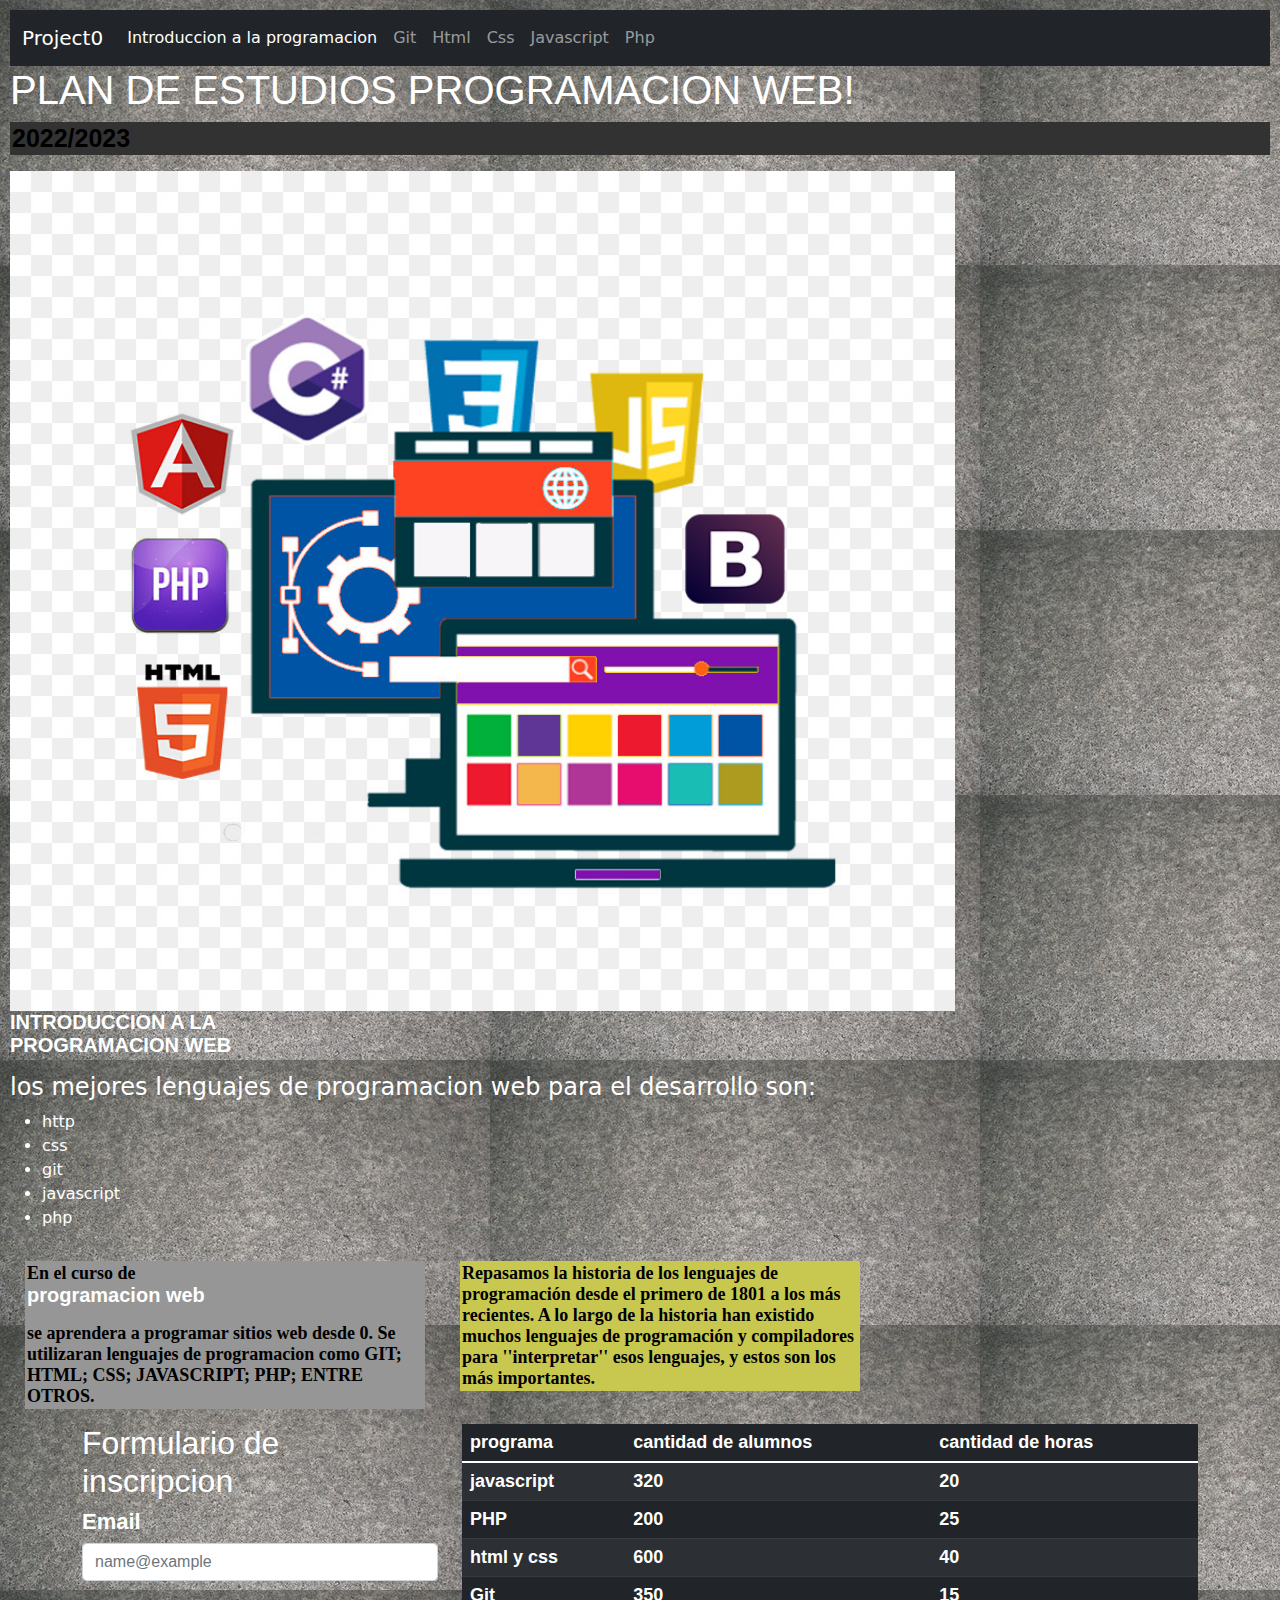
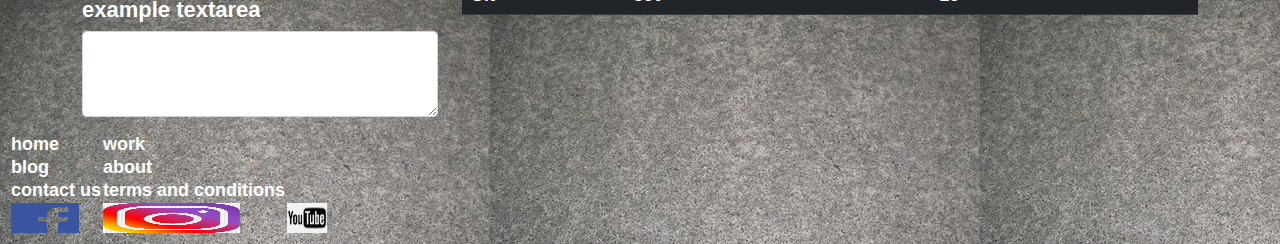
<file: index.html>
<!DOCTYPE html>
<html lang="en" dir="ltr">
  <head>
    <meta charset="utf-8">
    <title>programación</title>
    <!--hoja css-->
    <link rel="stylesheet" href="style.css">
    <!--bootstrap-->
    <link rel="stylesheet" type="text/css" href="css/bootstrap.min.css">
    <script type="text/javascript" src="js/bootstrap.min.js"></script>
    <script type="text/javascript" src="js/jquery-3.6.0.min.js"></script>
  </head>
  <body>
    <!--barra de navegacion-->
    <nav class="navbar navbar-expand-lg navbar-dark bg-dark">
       <div class="container-fluid">
        <a class="navbar-brand" href="#">Project0</a>
        <button class="navbar-toggler" type="button" data-bs-toggle="collapse" data-bs-target="#navbarNavAltMarkup" aria-controls="navbarNavAltMarkup" aria-expanded="false" aria-label="Toggle navigation">
         <span class="navbar-toggler-icon"></span>
        </button>
        <div class="collapse navbar-collapse" id="navbarNavAltMarkup">
         <div class="navbar-nav">
          <a class="nav-link active" aria-current="page" href="index.html">Introduccion a la programacion</a>
          <a class="nav-link" href="git.html">Git</a>
          <a class="nav-link" href="HTML.html">Html</a>
          <a class="nav-link" href="css.html">Css</a>
          <a class="nav-link" href="javascript.html">Javascript</a>
          <a class="nav-link" href="php.html">Php</a>
          <a class="nav-link disabled"></a>
         </div>
        </div>
       </div>
      </nav>
      <!--fin barra de navegacion-->
    <header>
      <h1>PLAN DE ESTUDIOS PROGRAMACION WEB!</h1>
      <p id="fecha">2022/2023</p>
    </header>
    <section>
      <img src="img/img1.jpg" alt="programacion">
      <p>INTRODUCCION A LA <br> PROGRAMACION WEB</p>
      <h4>los mejores lenguajes de programacion web para el desarrollo son:</h4>
      <ul>
        <li>http</li>
        <li>css</li>
        <li>git</li>
        <li>javascript</li>
        <li>php</li>
      </ul>
      <article class="flex">  En el curso de
        <p class="info">programacion web</p>
         se aprendera a programar sitios web desde 0. Se utilizaran
         lenguajes de programacion como GIT; HTML; CSS; JAVASCRIPT; PHP; ENTRE OTROS.
      </article>
      <aside class="flex"> Repasamos la historia de los lenguajes de programación desde el primero de 1801 a los más recientes.
         A lo largo de la historia han existido muchos lenguajes de programación y compiladores para ''interpretar''
         esos lenguajes, y estos son los más importantes.
      </aside>
    </section>
    <footer>
        <div class="container">
          <div class="row">
            <div class="col-sm-12 col-md-4 col-lg-4 col-xl-4">
              <h2>Formulario de inscripcion</h2>
              <!--formulario-->
              <form>
                <div class="mb-3">
                  <label for="exampleFormControlInput1" class="form-label">Email</label>
                  <input type="email" class="form-control" id="exampleFormControlInput1" placeholder="name@example">
                </div>
                <div class="mb-3">
                  <label for="exanpleFormControlTextarea" class="form-label">example textarea</label>
                  <textarea class="form-control" id="exanpleFormControlTextarea" rows="3"></textarea>
                </div>
              </form>
            </div>
            <div class="col-sm-12 col-md-8 col-lg-8 col-xl-8">
              <!--tabla-->
              <table class="table table-dark table-striped">
                <thead>
                  <tr>
                    <th>programa</th>
                    <th>cantidad de alumnos</th>
                    <th>cantidad de horas</th>
                  </tr>
                </thead>
                <tbody>
                  <tr>
                    <td>javascript</td>
                    <td>320</td>
                    <td>20</td>
                  </tr>
                  <tr>
                    <td>PHP</td>
                    <td>200</td>
                    <td>25</td>
                  </tr>
                  <tr>
                    <td>html y css</td>
                    <td>600</td>
                    <td>40</td>
                  </tr>
                  <tr>
                    <td>Git</td>
                    <td>350</td>
                    <td>15</td>
                  </tr>
                </tbody>
              </table>
            </div>
          </div>
        </div>
        <table>
          <tr>
            <td>home</td>
            <td>work</td>
          </tr>
          <tr>
            <td>blog</td>
            <td>about</td>
          </tr>
          <tr>
            <td>contact us</td>
            <td>terms and conditions</td>
          </tr>
          <tr>
            <td><img src="face.png" alt="facebook" width="30" height="30"></td>
            <td><img src="insta.png" alt="instagram" width="30" height="30"></td>
            <td><img src="yt.png" alt="youtube" width="30" height="30"></td>
          </tr>
        </table>
    </footer>
  </body>
</html>
</file>
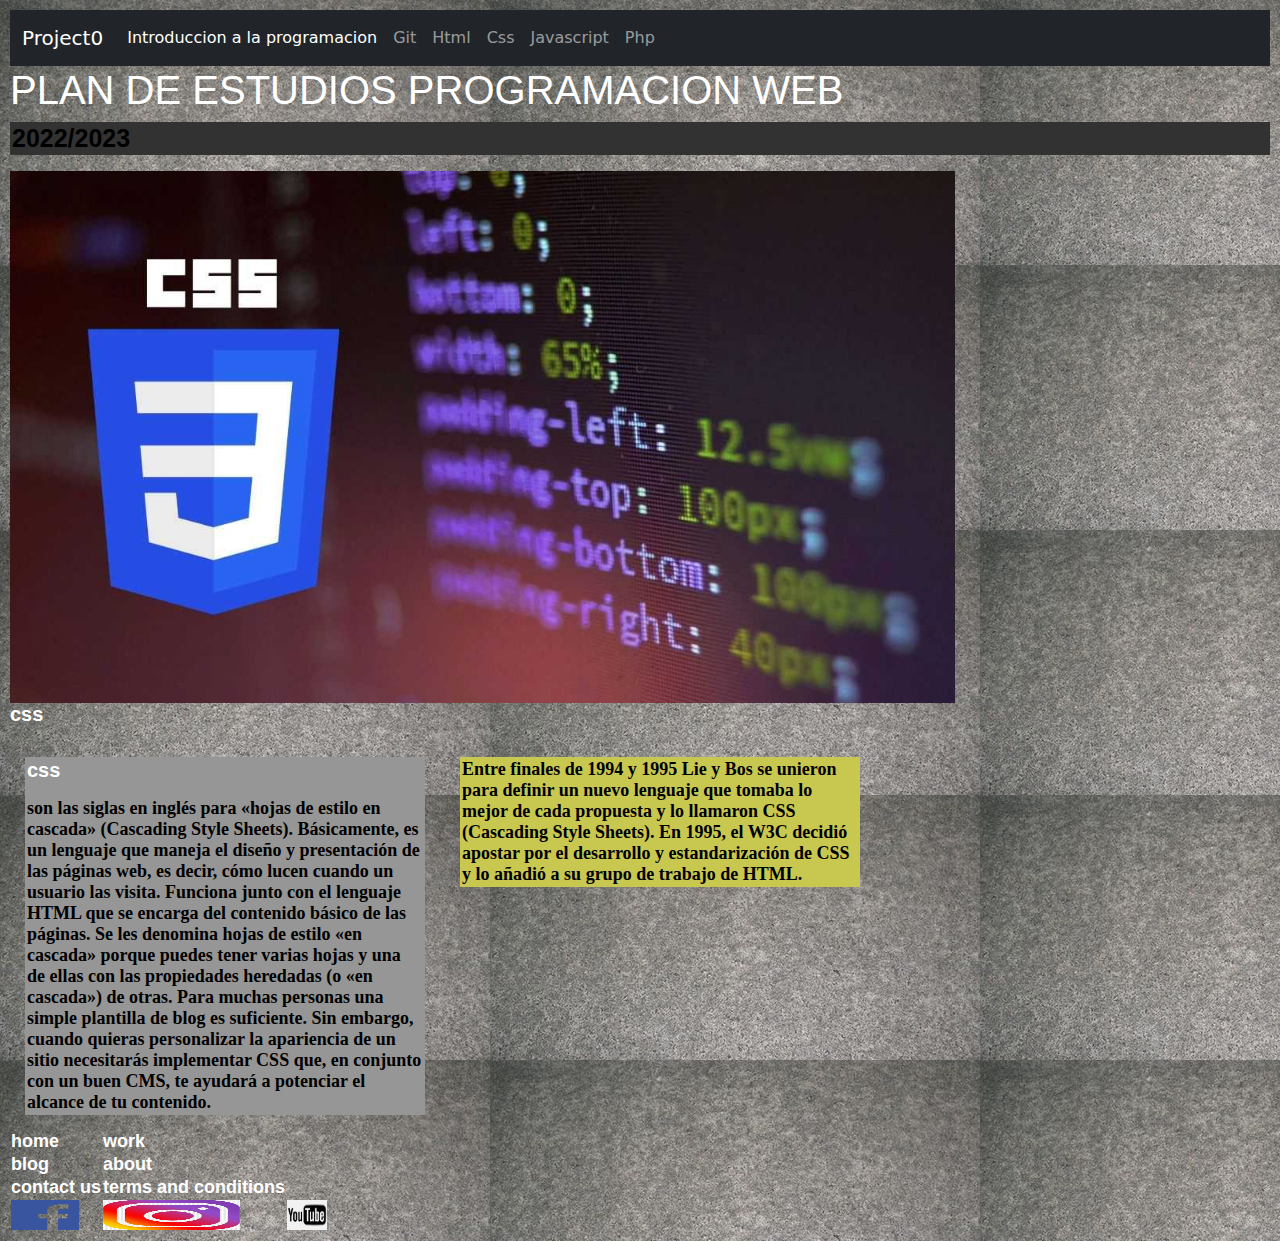
<file: css.html>
<!DOCTYPE html>
<html lang="en" dir="ltr">
  <head>
    <meta charset="utf-8">
    <title>programación</title>
    <link rel="stylesheet" href="style.css">
    <!--bootstrap-->
    <link rel="stylesheet" href="css/bootstrap.min.css">
    <script type="text/javascript" src="js/bootstrap.min.js"></script>
    <script type="text/javascript" src="js/jquery-3.6.0.min.js"></script>
  </head>
  <body>
    <!--barra de navegador-->
    <nav class="navbar navbar-expand-lg navbar-dark bg-dark">
       <div class="container-fluid">
        <a class="navbar-brand" href="#">Project0</a>
        <button class="navbar-toggler" type="button" data-bs-toggle="collapse" data-bs-target="#navbarNavAltMarkup" aria-controls="navbarNavAltMarkup" aria-expanded="false" aria-label="Toggle navigation">
         <span class="navbar-toggler-icon"></span>
        </button>
        <div class="collapse navbar-collapse" id="navbarNavAltMarkup">
         <div class="navbar-nav">
          <a class="nav-link active" aria-current="page" href="index.html">Introduccion a la programacion</a>
          <a class="nav-link" href="git.html">Git</a>
          <a class="nav-link" href="HTML.html">Html</a>
          <a class="nav-link" href="css.html">Css</a>
          <a class="nav-link" href="javascript.html">Javascript</a>
          <a class="nav-link" href="php.html">Php</a>
          <a class="nav-link disabled"></a>
         </div>
        </div>
       </div>
      </nav>
    <header>
      <h1>PLAN DE ESTUDIOS PROGRAMACION WEB</h1>
      <p id="fecha">2022/2023</p>
    </header>
    <section>
      <img src="img/aprender-css.jpg" alt="aprendercss">
      <p>css</p>
      <article class="flex">
        <p class="info">css</p>
        son las siglas en inglés para «hojas de estilo en cascada» (Cascading Style Sheets). Básicamente, es un lenguaje que maneja el diseño y presentación de las páginas web, es decir, cómo lucen cuando un usuario las visita. Funciona junto con el lenguaje HTML que se encarga del contenido básico de las páginas. Se les denomina hojas de estilo «en cascada» porque puedes tener varias hojas y una de ellas con las propiedades heredadas (o «en cascada») de otras. Para muchas personas una simple plantilla de blog es suficiente. Sin embargo, cuando quieras personalizar la apariencia de un sitio necesitarás implementar CSS que, en conjunto con un buen CMS, te ayudará a potenciar el alcance de tu contenido.
      </article>
      <aside class="flex"> Entre finales de 1994 y 1995 Lie y Bos se unieron para definir un nuevo lenguaje que tomaba lo mejor de cada propuesta y lo llamaron CSS (Cascading Style Sheets). En 1995, el W3C decidió apostar por el desarrollo y estandarización de CSS y lo añadió a su grupo de trabajo de HTML.
      </aside>
    </section>
      <footer>
        <table>
          <tr>
            <td>home</td>
            <td>work</td>
          </tr>
          <tr>
            <td>blog</td>
            <td>about</td>
          </tr>
          <tr>
            <td>contact us</td>
            <td>terms and conditions</td>
          </tr>
          <tr>
            <td><img src="face.png" alt="facebook" width="30" height="30"></td>
            <td><img src="insta.png" alt="instagram" width="30" height="30"></td>
            <td><img src="yt.png" alt="youtube" width="30" height="30"></td>
          </tr>
        </table>
      </footer>
  </body>
</html>
</file>
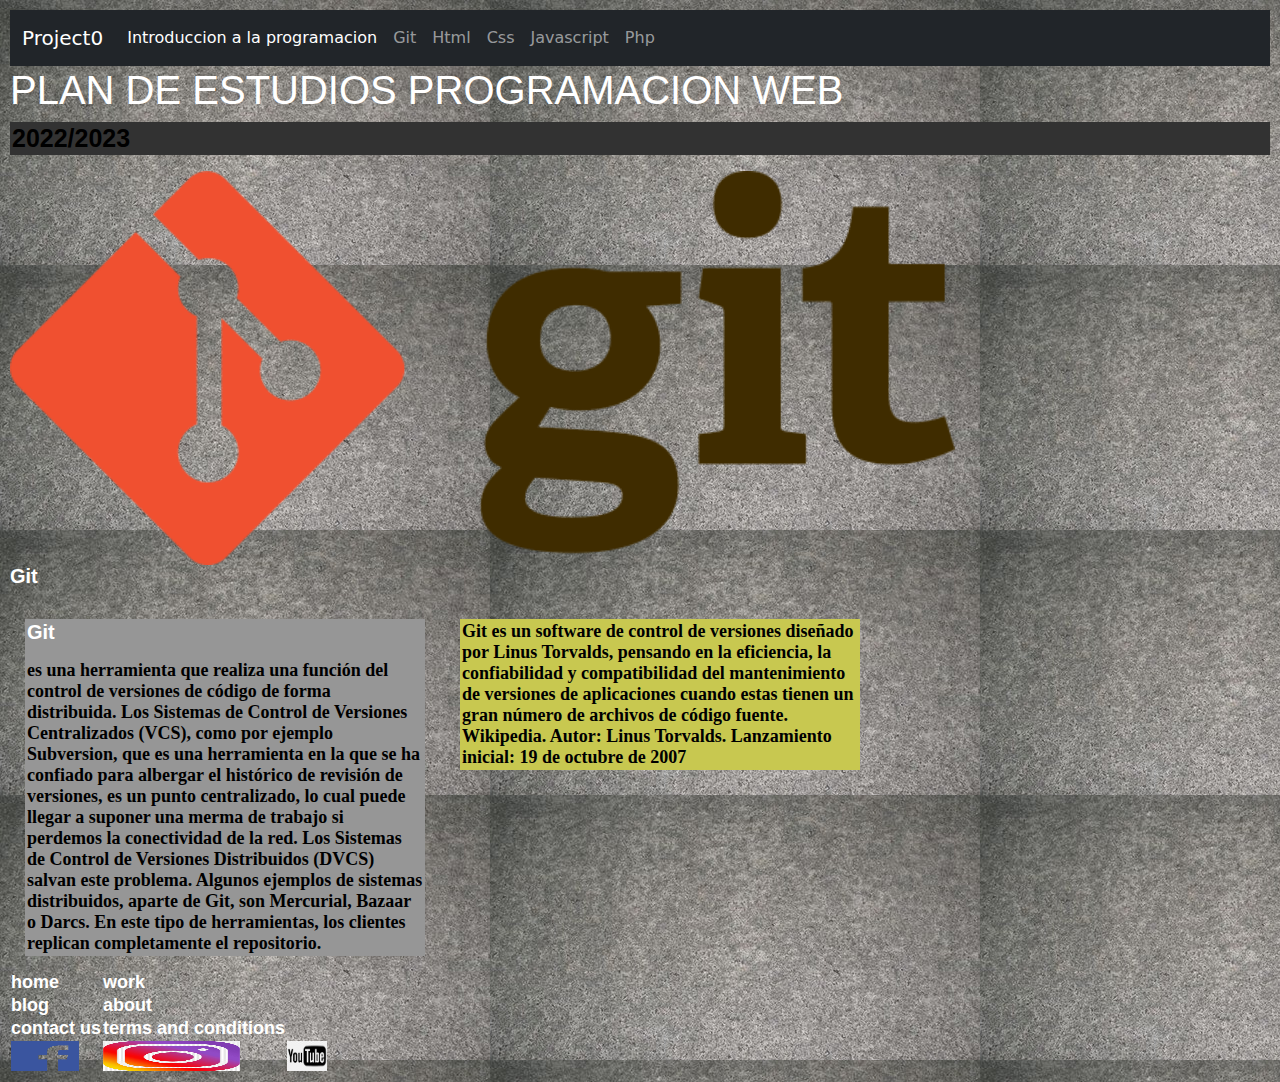
<file: git.html>
<!DOCTYPE html>
<html lang="en" dir="ltr">
  <head>
    <meta charset="utf-8">
    <title>programación</title>
    <link rel="stylesheet" href="style.css">
    <!--bootstrap-->
    <link rel="stylesheet" href="css/bootstrap.min.css">
    <script type="text/javascript" src="js/bootstrap.min.js"></script>
    <script type="text/javascript" src="js/jquery-3.6.0.min.js"></script>
  </head>
  <body>
    <!--barra de navegacion-->
    <nav class="navbar navbar-expand-lg navbar-dark bg-dark">
       <div class="container-fluid">
        <a class="navbar-brand" href="#">Project0</a>
        <button class="navbar-toggler" type="button" data-bs-toggle="collapse" data-bs-target="#navbarNavAltMarkup" aria-controls="navbarNavAltMarkup" aria-expanded="false" aria-label="Toggle navigation">
         <span class="navbar-toggler-icon"></span>
        </button>
        <div class="collapse navbar-collapse" id="navbarNavAltMarkup">
         <div class="navbar-nav">
          <a class="nav-link active" aria-current="page" href="index.html">Introduccion a la programacion</a>
          <a class="nav-link" href="git.html">Git</a>
          <a class="nav-link" href="HTML.html">Html</a>
          <a class="nav-link" href="css.html">Css</a>
          <a class="nav-link" href="javascript.html">Javascript</a>
          <a class="nav-link" href="php.html">Php</a>
          <a class="nav-link disabled"></a>
         </div>
        </div>
       </div>
      </nav>
    <header>
      <h1>PLAN DE ESTUDIOS PROGRAMACION WEB</h1>
      <p id="fecha">2022/2023</p>
    </header>
    <section>
      <img src="img/git.png" alt="git">
      <p>Git</p>
      <article class="flex">
        <p class="info">Git</p>
        es una herramienta que realiza una función del control de versiones de código de forma distribuida. Los Sistemas de Control de Versiones Centralizados (VCS), como por ejemplo Subversion, que es una herramienta en la que se ha confiado para albergar el histórico de revisión de versiones, es un punto centralizado, lo cual puede llegar a suponer una merma de trabajo si perdemos la conectividad de la red. Los Sistemas de Control de Versiones Distribuidos (DVCS) salvan este problema. Algunos ejemplos de sistemas distribuidos, aparte de Git, son Mercurial, Bazaar o Darcs. En este tipo de herramientas, los clientes replican completamente el repositorio.
      </article>
      <aside class="flex"> Git es un software de control de versiones diseñado por Linus Torvalds, pensando en la eficiencia, la confiabilidad y compatibilidad del mantenimiento de versiones de aplicaciones cuando estas tienen un gran número de archivos de código fuente. Wikipedia. Autor: Linus Torvalds. Lanzamiento inicial: 19 de octubre de 2007
      </aside>
    </section>
      <footer>
        <table>
          <tr>
            <td>home</td>
            <td>work</td>
          </tr>
          <tr>
            <td>blog</td>
            <td>about</td>
          </tr>
          <tr>
            <td>contact us</td>
            <td>terms and conditions</td>
          </tr>
          <tr>
            <td><img src="face.png" alt="facebook" width="30" height="30"></td>
            <td><img src="insta.png" alt="instagram" width="30" height="30"></td>
            <td><img src="yt.png" alt="youtube" width="30" height="30"></td>
          </tr>
        </table>
      </footer>
  </body>
</html>
</file>
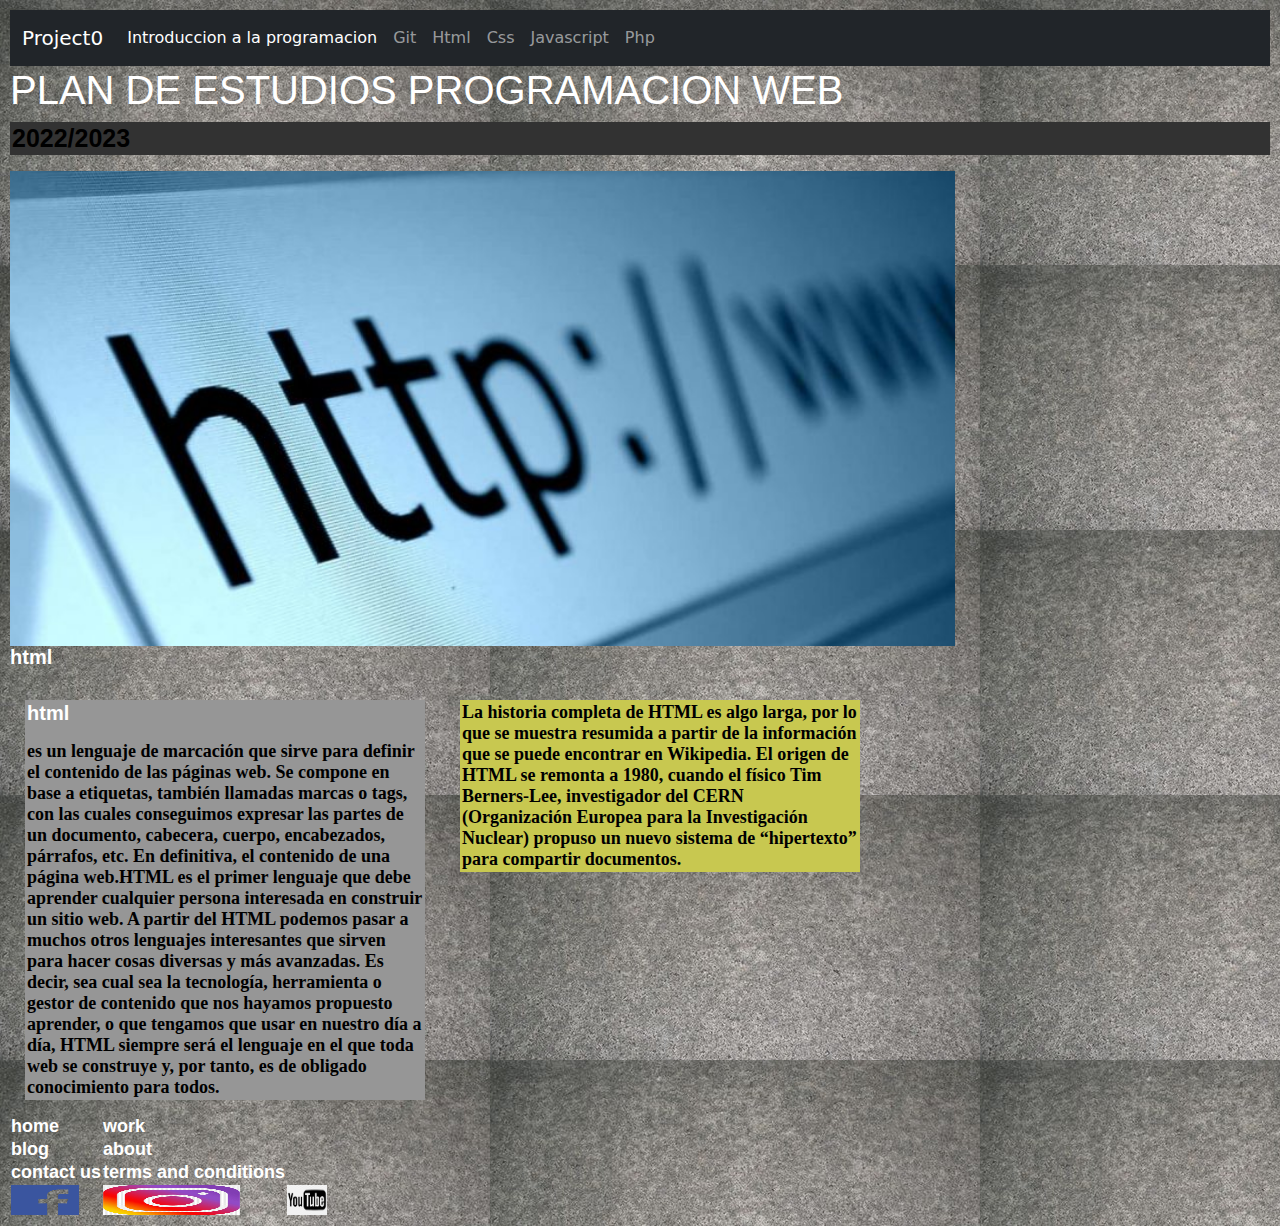
<file: HTML.html>
<!DOCTYPE html>
<html lang="en" dir="ltr">
  <head>
    <meta charset="utf-8">
    <title>programación</title>
    <link rel="stylesheet" href="style.css">
    <!--bootstrap-->
    <link rel="stylesheet" href="css/bootstrap.min.css">
    <script type="text/javascript" src="js/bootstrap.min.js"></script>
    <script type="text/javascript" src="js/jquery-3.6.0.min.js"></script>
  </head>
  <body>
    <!--barra de navegador-->
    <nav class="navbar navbar-expand-lg navbar-dark bg-dark">
       <div class="container-fluid">
        <a class="navbar-brand" href="#">Project0</a>
        <button class="navbar-toggler" type="button" data-bs-toggle="collapse" data-bs-target="#navbarNavAltMarkup" aria-controls="navbarNavAltMarkup" aria-expanded="false" aria-label="Toggle navigation">
         <span class="navbar-toggler-icon"></span>
        </button>
        <div class="collapse navbar-collapse" id="navbarNavAltMarkup">
         <div class="navbar-nav">
          <a class="nav-link active" aria-current="page" href="index.html">Introduccion a la programacion</a>
          <a class="nav-link" href="git.html">Git</a>
          <a class="nav-link" href="HTML.html">Html</a>
          <a class="nav-link" href="css.html">Css</a>
          <a class="nav-link" href="javascript.html">Javascript</a>
          <a class="nav-link" href="php.html">Php</a>
          <a class="nav-link disabled"></a>
         </div>
        </div>
       </div>
      </nav>
    <header>
      <h1>PLAN DE ESTUDIOS PROGRAMACION WEB</h1>
      <p id="fecha">2022/2023</p>
    </header>
    <section>
      <img src="img/http.jpg" alt="http">
      <p>html</p>
      <article class="flex"> <p class="info">html</p> es un lenguaje de marcación que sirve para definir
        el contenido de las páginas web. Se compone en base a etiquetas, también llamadas marcas
         o tags, con las cuales conseguimos expresar las partes de un documento, cabecera, cuerpo,
          encabezados, párrafos, etc. En definitiva, el contenido de una página web.HTML es el
          primer lenguaje que debe aprender cualquier persona interesada en construir un sitio web.
          A partir del HTML podemos pasar a muchos otros lenguajes interesantes que sirven para hacer
         cosas diversas y más avanzadas. Es decir, sea cual sea la tecnología, herramienta o gestor de
         contenido que nos hayamos propuesto aprender, o que tengamos que usar en nuestro día a día,
         HTML siempre será el lenguaje en el que toda web se construye y, por tanto, es de obligado
         conocimiento para todos.
      </article>
      <aside class="flex"> La historia completa de HTML es algo larga, por lo que se muestra resumida a partir
         de la información que se puede encontrar en Wikipedia. El origen de HTML se remonta a 1980,
         cuando el físico Tim Berners-Lee, investigador del CERN (Organización Europea para la Investigación Nuclear)
         propuso un nuevo sistema de “hipertexto” para compartir documentos.
      </aside>
    </section>
      <footer>
        <table>
          <tr>
            <td>home</td>
            <td>work</td>
          </tr>
          <tr>
            <td>blog</td>
            <td>about</td>
          </tr>
          <tr>
            <td>contact us</td>
            <td>terms and conditions</td>
          </tr>
          <tr>
            <td><img src="face.png" alt="facebook" width="30" height="30"></td>
            <td><img src="insta.png" alt="instagram" width="30" height="30"></td>
            <td><img src="yt.png" alt="youtube" width="30" height="30"></td>
          </tr>
        </table>
      </footer>
  </body>
</html>
</file>
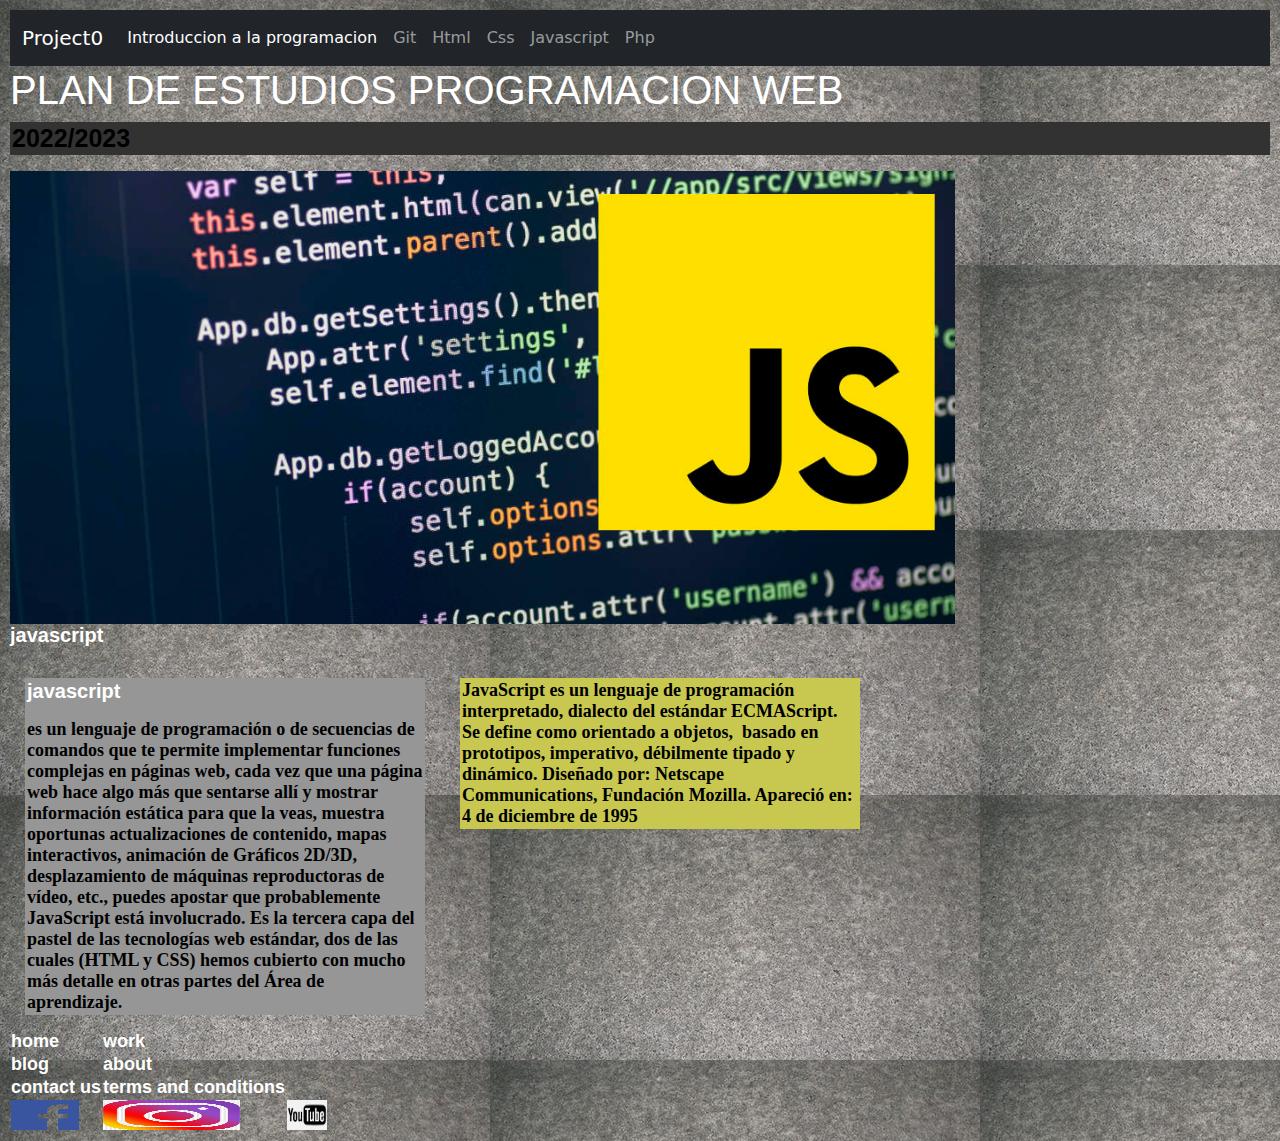
<file: javascript.html>
<!DOCTYPE html>
<html lang="en" dir="ltr">
  <head>
    <meta charset="utf-8">
    <title>programación</title>
    <link rel="stylesheet" href="style.css">
    <!--bootstrap-->
    <link rel="stylesheet" href="css/bootstrap.min.css">
    <script type="text/javascript" src="js/bootstrap.min.js"></script>
    <script type="text/javascript" src="js/jquery-3.6.0.min.js"></script>
  </head>
  <body>
    <!--barra de navegador-->
    <nav class="navbar navbar-expand-lg navbar-dark bg-dark">
       <div class="container-fluid">
        <a class="navbar-brand" href="#">Project0</a>
        <button class="navbar-toggler" type="button" data-bs-toggle="collapse" data-bs-target="#navbarNavAltMarkup" aria-controls="navbarNavAltMarkup" aria-expanded="false" aria-label="Toggle navigation">
         <span class="navbar-toggler-icon"></span>
        </button>
        <div class="collapse navbar-collapse" id="navbarNavAltMarkup">
         <div class="navbar-nav">
          <a class="nav-link active" aria-current="page" href="index.html">Introduccion a la programacion</a>
          <a class="nav-link" href="git.html">Git</a>
          <a class="nav-link" href="HTML.html">Html</a>
          <a class="nav-link" href="css.html">Css</a>
          <a class="nav-link" href="javascript.html">Javascript</a>
          <a class="nav-link" href="php.html">Php</a>
          <a class="nav-link disabled"></a>
         </div>
        </div>
       </div>
      </nav>
    <header>
      <h1>PLAN DE ESTUDIOS PROGRAMACION WEB</h1>
      <p id="fecha">2022/2023</p>
    </header>
    <section>
      <img src="img/java.jpg" alt="javascript">
      <p>javascript</p>
      <article class="flex">
        <p class="info">javascript</p>
        es un lenguaje de programación o de secuencias de comandos que te permite implementar funciones complejas en páginas web, cada vez que una página web hace algo más que sentarse allí y mostrar información estática para que la veas, muestra oportunas actualizaciones de contenido, mapas interactivos, animación de Gráficos 2D/3D, desplazamiento de máquinas reproductoras de vídeo, etc., puedes apostar que probablemente JavaScript está involucrado. Es la tercera capa del pastel de las tecnologías web estándar, dos de las cuales (HTML y CSS) hemos cubierto con mucho más detalle en otras partes del Área de aprendizaje.
      </article>
      <aside class="flex"> JavaScript es un lenguaje de programación interpretado, dialecto del estándar ECMAScript. Se define como orientado a objetos, ​ basado en prototipos, imperativo, débilmente tipado y dinámico. Diseñado por: Netscape Communications, Fundación Mozilla. Apareció en: 4 de diciembre de 1995
      </aside>
    </section>
      <footer>
        <table>
          <tr>
            <td>home</td>
            <td>work</td>
          </tr>
          <tr>
            <td>blog</td>
            <td>about</td>
          </tr>
          <tr>
            <td>contact us</td>
            <td>terms and conditions</td>
          </tr>
          <tr>
            <td><img src="face.png" alt="facebook" width="30" height="30"></td>
            <td><img src="insta.png" alt="instagram" width="30" height="30"></td>
            <td><img src="yt.png" alt="youtube" width="30" height="30"></td>
          </tr>
        </table>
      </footer>
  </body>
</html>
</file>
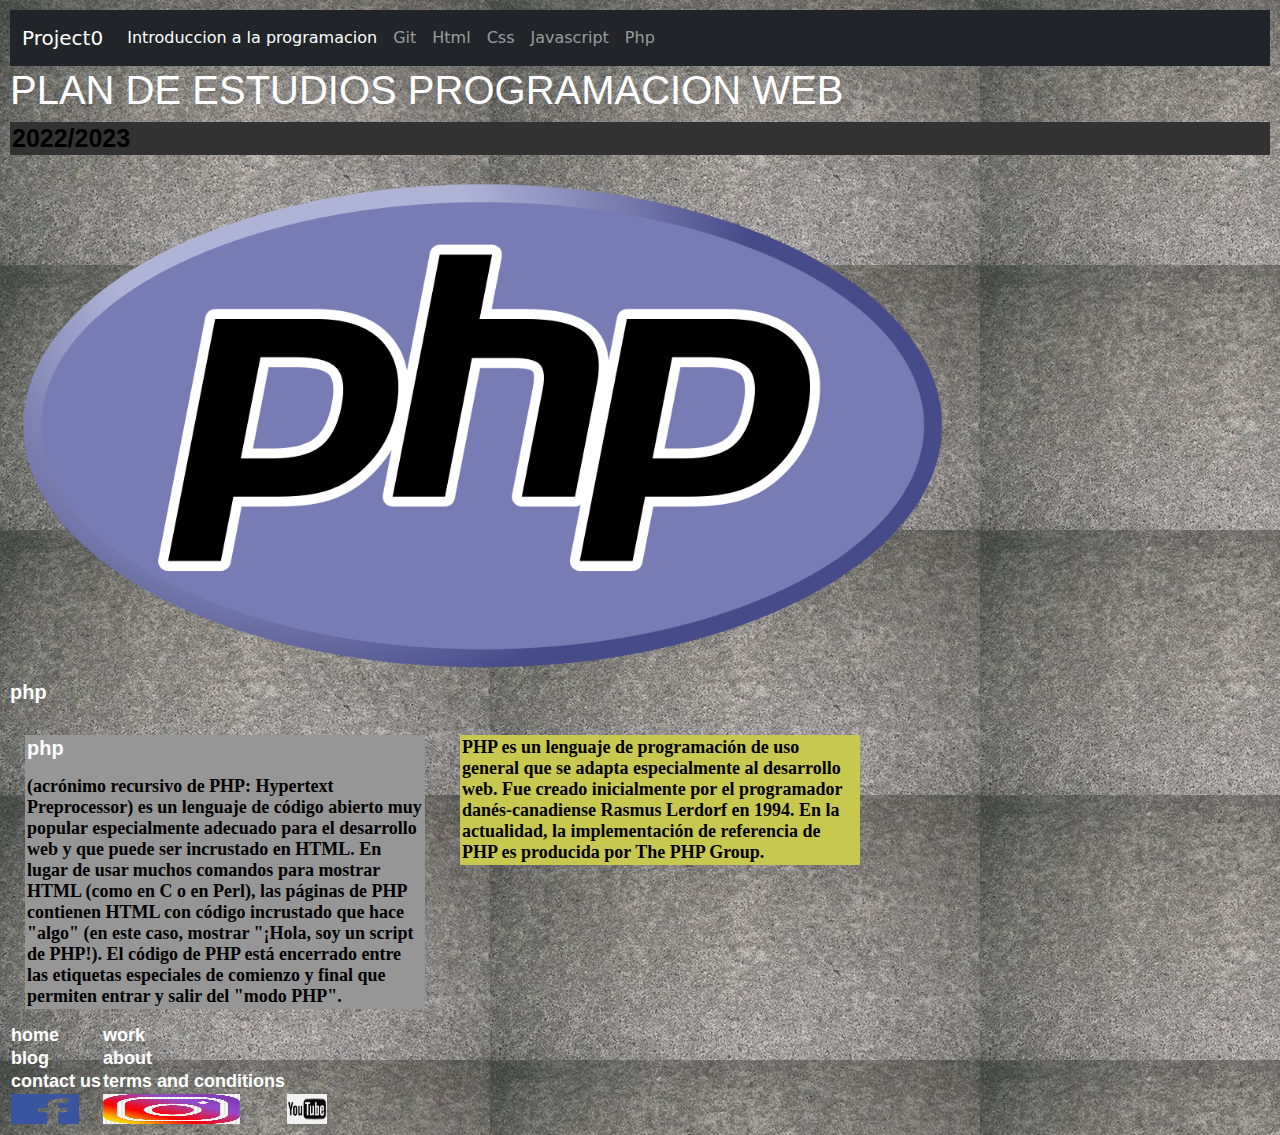
<file: php.html>
<!DOCTYPE html>
<html lang="en" dir="ltr">
  <head>
    <meta charset="utf-8">
    <title>programación</title>
    <link rel="stylesheet" href="style.css">
    <!--bootstrap-->
    <link rel="stylesheet" type="text/css" href="css/bootstrap.min.css">
    <script type="text/javascript" src="js/bootstrap.min.js"></script>
    <script type="text/javascript" src="js/jquery-3.6.0.min.js"></script>
  </head>
  <body>
    <!--barra de navegador-->
      <nav class="navbar navbar-expand-lg navbar-dark bg-dark">
       <div class="container-fluid">
        <a class="navbar-brand" href="#">Project0</a>
        <button class="navbar-toggler" type="button" data-bs-toggle="collapse" data-bs-target="#navbarNavAltMarkup" aria-controls="navbarNavAltMarkup" aria-expanded="false" aria-label="Toggle navigation">
         <span class="navbar-toggler-icon"></span>
        </button>
        <div class="collapse navbar-collapse" id="navbarNavAltMarkup">
         <div class="navbar-nav">
          <a class="nav-link active" aria-current="page" href="index.html">Introduccion a la programacion</a>
          <a class="nav-link" href="git.html">Git</a>
          <a class="nav-link" href="HTML.html">Html</a>
          <a class="nav-link" href="css.html">Css</a>
          <a class="nav-link" href="javascript.html">Javascript</a>
          <a class="nav-link" href="php.html">Php</a>
          <a class="nav-link disabled"></a>
         </div>
        </div>
       </div>
      </nav>
    <header>
      <h1>PLAN DE ESTUDIOS PROGRAMACION WEB</h1>
      <p id="fecha">2022/2023</p>
    </header>
    <section>
      <img src="img/PHP.png" alt="php">
      <p>php</p>
      <article class="flex">
        <p class="info">php</p>
        (acrónimo recursivo de PHP: Hypertext Preprocessor) es un lenguaje de código abierto muy popular especialmente adecuado para el desarrollo web y que puede ser incrustado en HTML. En lugar de usar muchos comandos para mostrar HTML (como en C o en Perl), las páginas de PHP contienen HTML con código incrustado que hace "algo" (en este caso, mostrar "¡Hola, soy un script de PHP!). El código de PHP está encerrado entre las etiquetas especiales de comienzo y final <?php y ?> que permiten entrar y salir del "modo PHP".
      </article>
      <aside class="flex"> PHP es un lenguaje de programación de uso general que se adapta especialmente al desarrollo web. Fue creado inicialmente por el programador danés-canadiense Rasmus Lerdorf en 1994. En la actualidad, la implementación de referencia de PHP es producida por The PHP Group.
      </aside>
    </section>
      <footer>
        <table>
          <tr>
            <td>home</td>
            <td>work</td>
          </tr>
          <tr>
            <td>blog</td>
            <td>about</td>
          </tr>
          <tr>
            <td>contact us</td>
            <td>terms and conditions</td>
          </tr>
          <tr>
            <td><img src="face.png" alt="facebook" width="30" height="30"></td>
            <td><img src="insta.png" alt="instagram" width="30" height="30"></td>
            <td><img src="yt.png" alt="youtube" width="30" height="30"></td>
          </tr>
        </table>
      </footer>
  </body>
</html>
</file>
<file: style.css>
body {
  color: black;
  background-image: url(img/grano-fino.jpg);
  padding: 10px;
}

#fecha, .flex {
  padding: 2px;
  color: black;
  font: bold 18px Verdana;
}

.flex {
  border: 1.5px;
}

#fecha {
  font: bold 25px helvetica;
}

footer {
  font: bold 22px helvetica;
  color: white;
}
footer table {
  font: bold 18px helvetica;
}

h1 {
  font: bold 50px helvetica;
  color: white;
}

p {
  font: bold 20px helvetica;
  color: white;
}
article{
  margin: 15px;
  display: inline-block;
  vertical-align: top;
  background-color: rgb(150,150,150);
  width: 400px;
  overflow: scroll;
}
aside{
  margin: 15px;
  display: inline-block;
  vertical-align: top;
  background-color: rgb(200,200,80);
  width:400px;
  overflow: scroll;
}
#fecha{
  background-color: rgb(50,50,50)
}
@media screen and (max-width :800px) {
  article{
    width: 40%;
  }
  aside{
    width: 40%;
  }
}
img{
  width: 75%;
}
h4{
  color: white;
}
li{
  color: white;
}

/*# sourceMappingURL=style.css.map */
</file>
